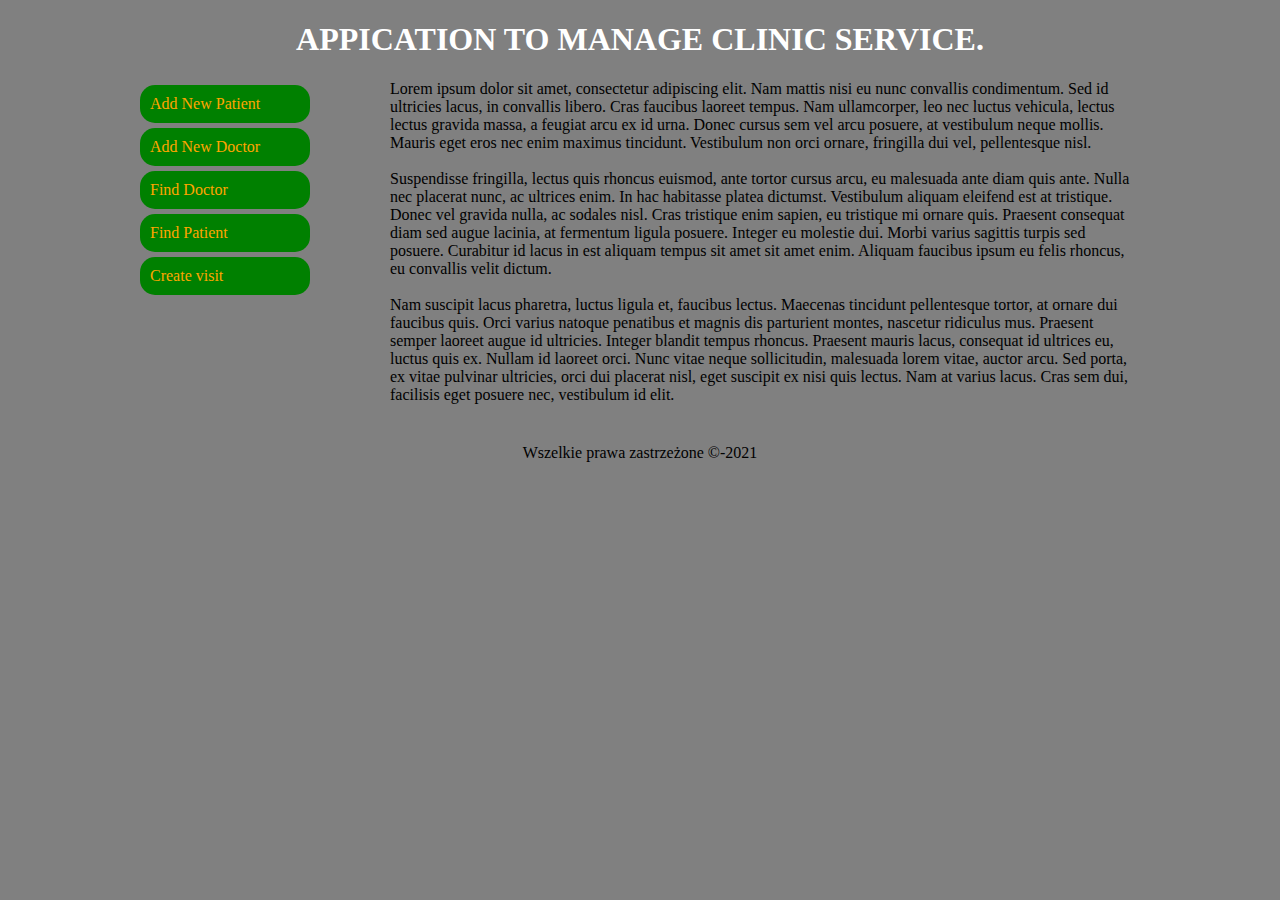
<file: src/main/resources/templates/index.html>
<!DOCTYPE html>
<html>
<head>

<title>index.html</title>
<link rel="stylesheet" href="style.css"  type="text/css">
</head>

<body>
<div id="container">
	
	<div id="header">
	<h1>Appication to manage clinic service.</h1>
	</div>
	
	<div id="leftbar">
		<a href="add-patient"><div class="link">Add New Patient</div></a>
		<a href="add-doctor"><div class="link">Add New Doctor</div></a>
		<a href="find-doctor"><div class="link">Find Doctor</div></a>
		<a href="find-patient"><div class="link">Find Patient</div></a>
		<a href="new-visit"><div class="link">Create visit</div></a>
	</div>
	
	<div id="content">
	 Lorem ipsum dolor sit amet, consectetur adipiscing elit. Nam mattis nisi eu nunc convallis condimentum. Sed id ultricies lacus, in convallis libero. Cras faucibus laoreet tempus. Nam ullamcorper, leo nec luctus vehicula, lectus lectus gravida massa, a feugiat arcu ex id urna. Donec cursus sem vel arcu posuere, at vestibulum neque mollis. Mauris eget eros nec enim maximus tincidunt. Vestibulum non orci ornare, fringilla dui vel, pellentesque nisl.<br /><br />

Suspendisse fringilla, lectus quis rhoncus euismod, ante tortor cursus arcu, eu malesuada ante diam quis ante. Nulla nec placerat nunc, ac ultrices enim. In hac habitasse platea dictumst. Vestibulum aliquam eleifend est at tristique. Donec vel gravida nulla, ac sodales nisl. Cras tristique enim sapien, eu tristique mi ornare quis. Praesent consequat diam sed augue lacinia, at fermentum ligula posuere. Integer eu molestie dui. Morbi varius sagittis turpis sed posuere. Curabitur id lacus in est aliquam tempus sit amet sit amet enim. Aliquam faucibus ipsum eu felis rhoncus, eu convallis velit dictum.<br /><br />

Nam suscipit lacus pharetra, luctus ligula et, faucibus lectus. Maecenas tincidunt pellentesque tortor, at ornare dui faucibus quis. Orci varius natoque penatibus et magnis dis parturient montes, nascetur ridiculus mus. Praesent semper laoreet augue id ultricies. Integer blandit tempus rhoncus. Praesent mauris lacus, consequat id ultrices eu, luctus quis ex. Nullam id laoreet orci. Nunc vitae neque sollicitudin, malesuada lorem vitae, auctor arcu. Sed porta, ex vitae pulvinar ultricies, orci dui placerat nisl, eget suscipit ex nisi quis lectus. Nam at varius lacus. Cras sem dui, facilisis eget posuere nec, vestibulum id elit. 
	
	</div>
	<div style="clear:both;"></div>
	
	<div id="footer">
	Wszelkie prawa zastrzeżone &copy;-2021
	</div>
</div>
</body>

</html>
</file>
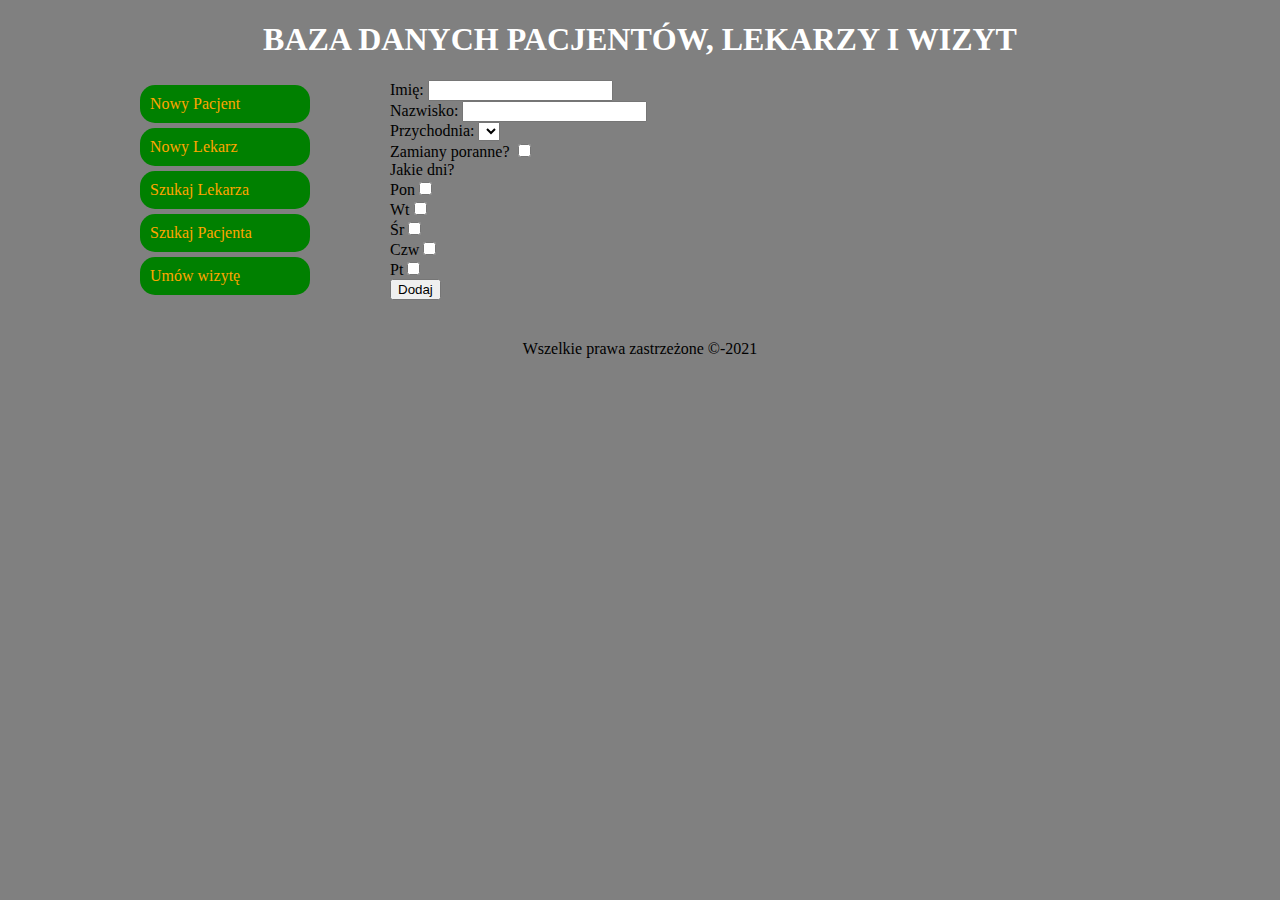
<file: src/main/resources/templates/add-doctor.html>
<!DOCTYPE html>
 <html xmlns:th="http://www.w3.org/1999/xhtml">
<head>

<title>index.html</title>
<link rel="stylesheet" href="style.css"  type="text/css">
</head>

<body>
<div id="container">
	
	<div id="header">
	<h1>Baza danych pacjentów, lekarzy i wizyt</h1>
	</div>
	
	<div id="leftbar">
		<a href="addpatient"><div class="link">Nowy Pacjent</div></a>
		<a href="adddoctor"><div class="link">Nowy Lekarz</div></a>
		<a href="finddoctor"><div class="link">Szukaj Lekarza</div></a>
		<a href="findpatient"><div class="link">Szukaj Pacjenta</div></a>
		<a href="newvisit"><div class="link">Umów wizytę</div></a>
	</div>
	
	<div id="content">
		<form ACTION="http://localhost:8080/doctor"
       METHOD="POST">
	<label>Imię: <input type="text" name="name"></label> <br />
	<label>Nazwisko: <input type="text" name="surname"></label><br />
	<label>Przychodnia: <select name="przychodnia">
		<option th:each="clinic : ${T(pl.painm.rejestracjaPacjentow.model.ClinicEnum).values()}"
				th:value="${clinic}"
				th:text="${clinic}">
		</option>
	</select></label><br />
	<label>Zamiany poranne? <input type="checkbox"></label><br />
	<label> Jakie dni? <br />
	
	Pon<input type="checkbox" name="monday"><br />
	Wt<input type="checkbox" name="tuesday"><br />
	Śr<input type="checkbox" name="wednesday"><br />
	Czw<input type="checkbox" name="thursday"><br />
	Pt<input type="checkbox" name="friday"	><br />
	<input type="submit" value="Dodaj">
	
	</label></form>
	</div>
	<div style="clear:both;"></div>
	
	<div id="footer">
	Wszelkie prawa zastrzeżone &copy;-2021
	</div>
</div>
</body>

</html>
</file>
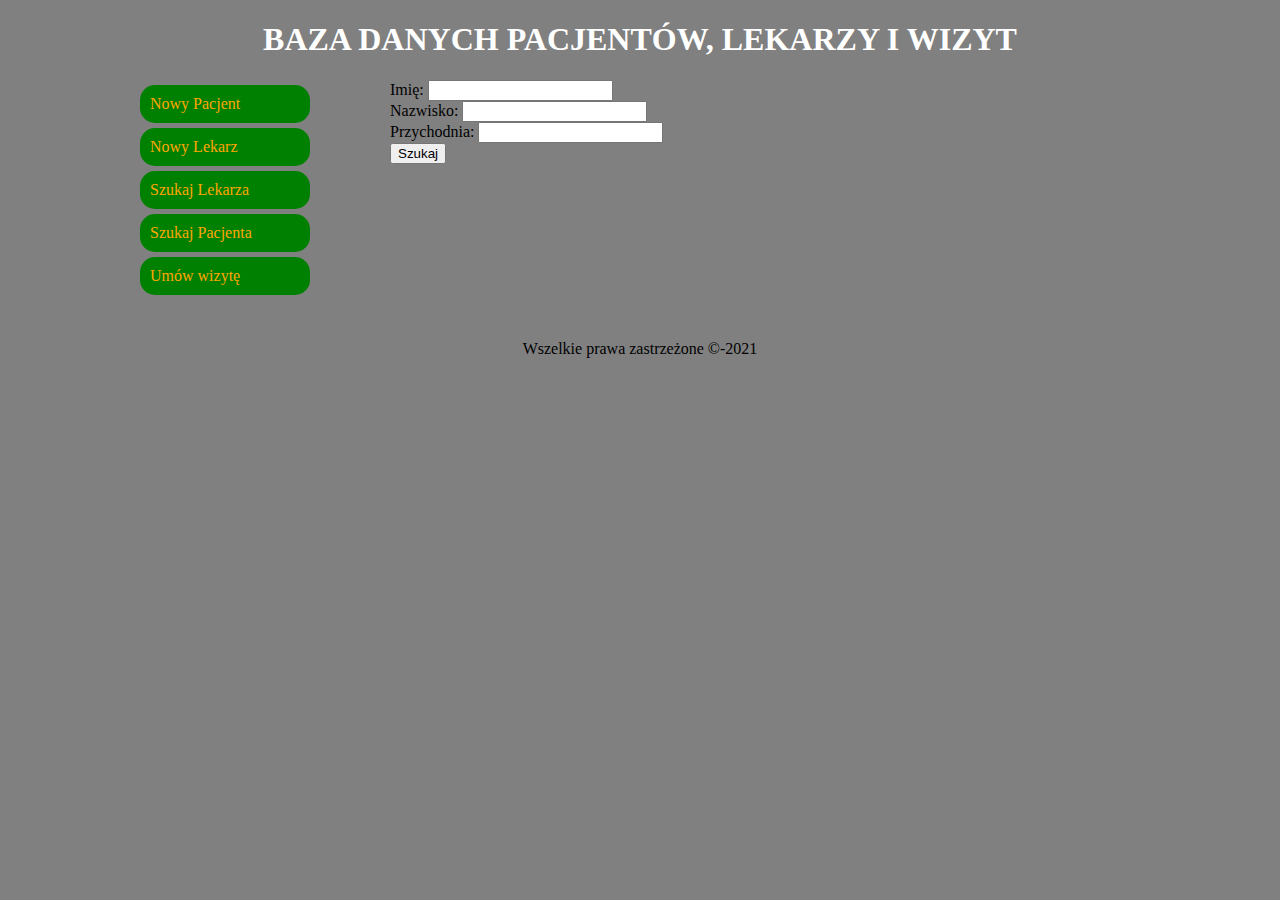
<file: src/main/resources/templates/find-doctor.html>
<!DOCTYPE html>
<html>
<head>

<title>index.html</title>
<link rel="stylesheet" href="style.css"  type="text/css">
</head>

<body>
<div id="container">
	
	<div id="header">
	<h1>Baza danych pacjentów, lekarzy i wizyt</h1>
	</div>
	
	<div id="leftbar">
		<a href="addpatient"><div class="link">Nowy Pacjent</div></a>
		<a href="adddoctor"><div class="link">Nowy Lekarz</div></a>
		<a href="finddoctor"><div class="link">Szukaj Lekarza</div></a>
		<a href="findpatient"><div class="link">Szukaj Pacjenta</div></a>
		<a href="newvisit"><div class="link">Umów wizytę</div></a>
	</div>
	
	<div id="content">
		<form ACTION="http://localhost:8080/patient"
			  METHOD="POST">
			<label>Imię: <input type="text" name="name"></label> <br />
			<label>Nazwisko: <input type="text" name="surname"></label><br />
			<label>Przychodnia: <input type="text" name="przychodnia"></label><br />
			<input type="submit" value="Szukaj">
		</form>
	</div>
	<div style="clear:both;"></div>
	
	<div id="footer">
	Wszelkie prawa zastrzeżone &copy;-2021
	</div>
</div>
</body>

</html>
</file>
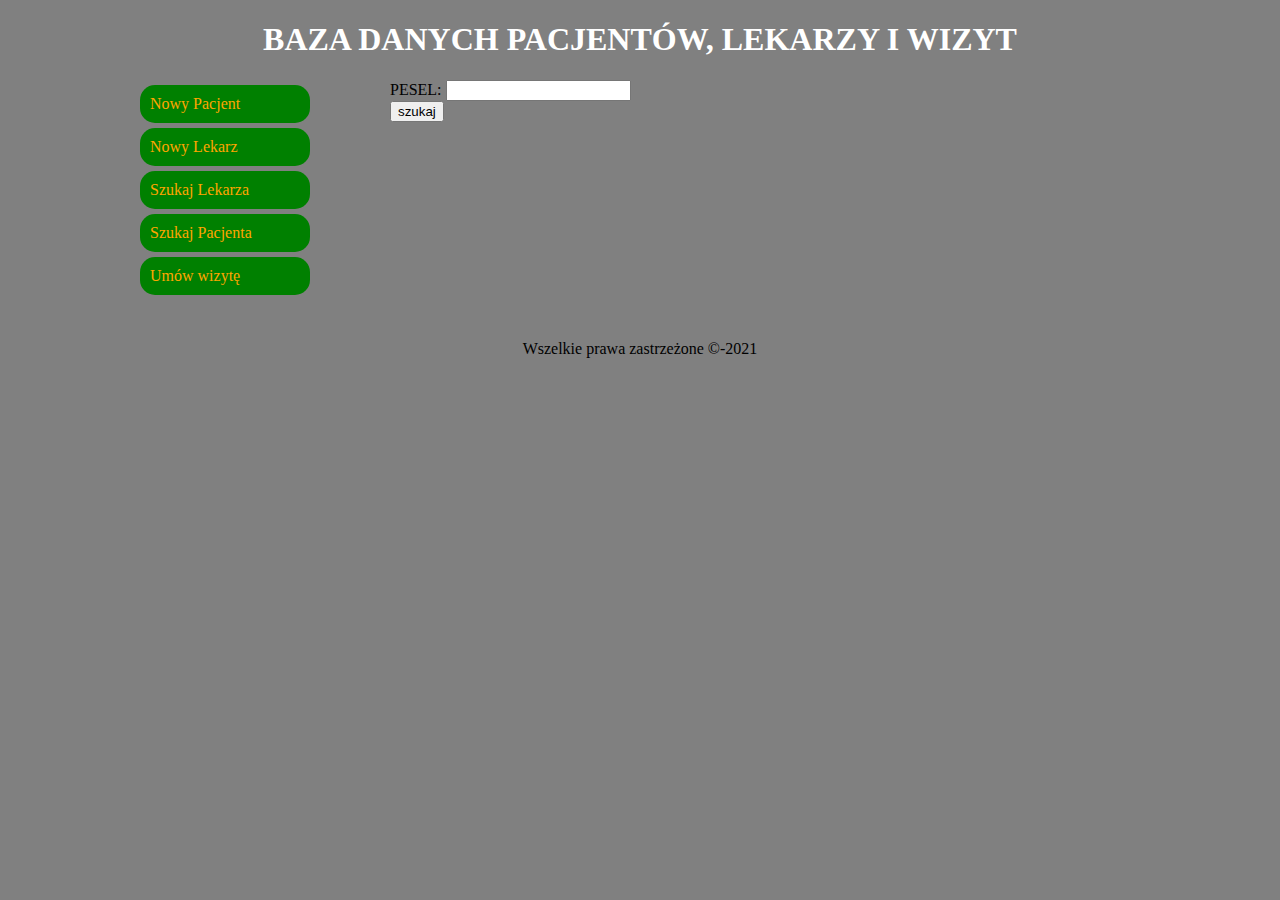
<file: src/main/resources/templates/find-patient.html>
<!DOCTYPE html>
<html>
<head>

<title>index.html</title>
<link rel="stylesheet" href="style.css"  type="text/css">
</head>

<body>
<div id="container">
	
	<div id="header">
	<h1>Baza danych pacjentów, lekarzy i wizyt</h1>
	</div>
	
	<div id="leftbar">
		<a href="addpatient"><div class="link">Nowy Pacjent</div></a>
		<a href="adddoctor"><div class="link">Nowy Lekarz</div></a>
		<a href="finddoctor"><div class="link">Szukaj Lekarza</div></a>
		<a href="findpatient"><div class="link">Szukaj Pacjenta</div></a>
		<a href="newvisit"><div class="link">Umów wizytę</div></a>
	</div>
	
	<div id="content">
		<form ACTION="http://localhost:8080/search"
			  METHOD="POST">
			<label>PESEL: <input type="text" name="pesel"></label><br />
			<input type="submit" value="szukaj">
		</form>
	</div>
	<div style="clear:both;"></div>
	
	<div id="footer">
	Wszelkie prawa zastrzeżone &copy;-2021
	</div>
</div>
</body>

</html>
</file>
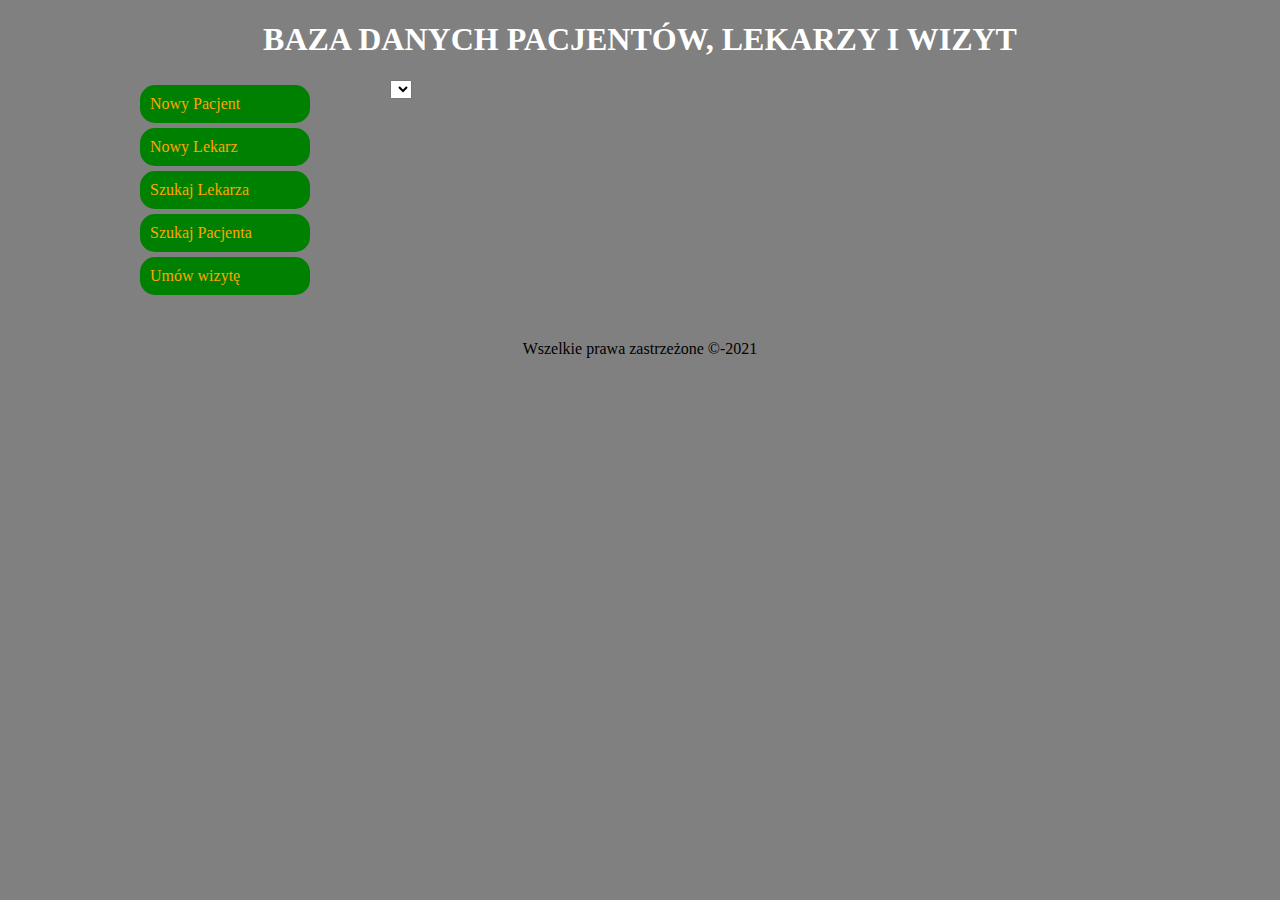
<file: src/main/resources/templates/new-visit.html>
<!DOCTYPE html>
 <html xmlns:th="http://www.w3.org/1999/xhtml">
<head>

<title>index.html</title>
<link rel="stylesheet" href="style.css"  type="text/css">
</head>

<body>
<div id="container">
	
	<div id="header">
	<h1>Baza danych pacjentów, lekarzy i wizyt</h1>
	</div>
	
	<div id="leftbar">
		<a href="addpatient"><div class="link">Nowy Pacjent</div></a>
		<a href="adddoctor"><div class="link">Nowy Lekarz</div></a>
		<a href="finddoctor"><div class="link">Szukaj Lekarza</div></a>
		<a href="findpatient"><div class="link">Szukaj Pacjenta</div></a>
		<a href="newvisit"><div class="link">Umów wizytę</div></a>
	</div>
	
	<div id="content">
		<select>
			<option th:each="clinic : ${T(pl.painm.rejestracjaPacjentow.model.ClinicEnum).values()}"
					th:value="${clinic}"
					th:text="${clinic}">
			</option>
		</select>
	</div>
	<div style="clear:both;"></div>
	
	<div id="footer">
	Wszelkie prawa zastrzeżone &copy;-2021
	</div>
</div>
</body>

</html>
</file>
<file: src/main/resources/templates/style.css>
body
{
	background-color:gray;
}

#container
{
	width:1000px;
	margin-left:auto;
	margin-right:auto;
	
}
#header h1
{
	font-size:44;
	font-weight:700;
	text-align:center;
	color:#fff;
	text-transform:uppercase;
}

#leftbar
{
float:left;
width:250px;
}

#leftbar a
{
	
	
}


.link
{	border-radius:15px;
	margin: 5px 0;
	width:150px;
	padding:10px 10px;
	background-color:green;
	color:orange;
}
.link:hover
{   
    border-radius:15px;
	text-decoration:none;
	background-color:yellow;
	color:black;
}

#leftbar a:visited;
{
	text-decoration:none;
	
}

#leftbar a:link
{
	text-decoration:none;
}

#content
{
	width:750px;
	float:left;
}
#footer
{
	margin-top:40px;
	text-align:center;
}
</file>
